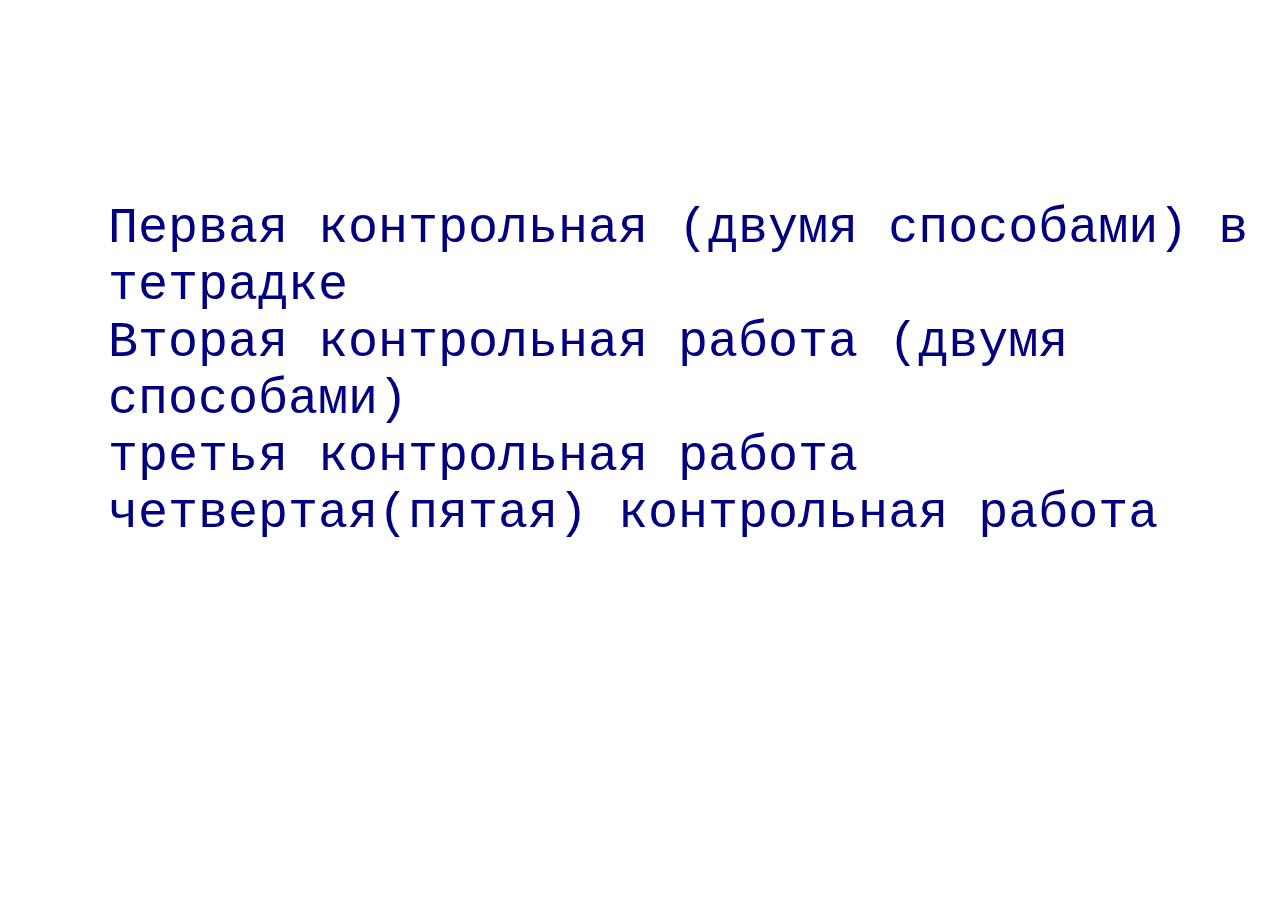
<file: index.html>
<!DOCTYPE html>
<html lang="en">
<head>
    <meta charset="UTF-8">
    <meta http-equiv="X-UA-Compatible" content="IE=edge">
    <meta name="viewport" content="width=device-width, initial-scale=1.0">
    <title>Контрольные по моделированию</title>
    <link rel="stylesheet" href="style/dzcss.css">
</head>
<body>
    <div class="shrift">
        <div><a href="photos/1 контр">Первая контрольная (двумя способами) в тетрадке</a></div>
        <div><a href="C:\Users\tanko\OneDrive\Рабочий стол\Папки\Code\dz\симпликс и граф методы">Вторая контрольная работа (двумя способами)</a> </div>
        <div><a href="C:\Users\tanko\OneDrive\Рабочий стол\Папки\Code\dz\транспортная задача">третья контрольная работа</a></div>
        <div><a href="photos/транспортная задача">четвертая(пятая) контрольная работа</a></div>
    </div>
</body>
</html>
</file>
<file: style/dzcss.css>
.shrift {
    font-family: 'Courier New', Courier, monospace;
    font-size: 50px;
    margin-top: 200px ;
    margin-left: 100px;
}
a {
     text-decoration: none; color: navy; 
    }
a:hover { 
    text-decoration: underline;
 }
</file>
